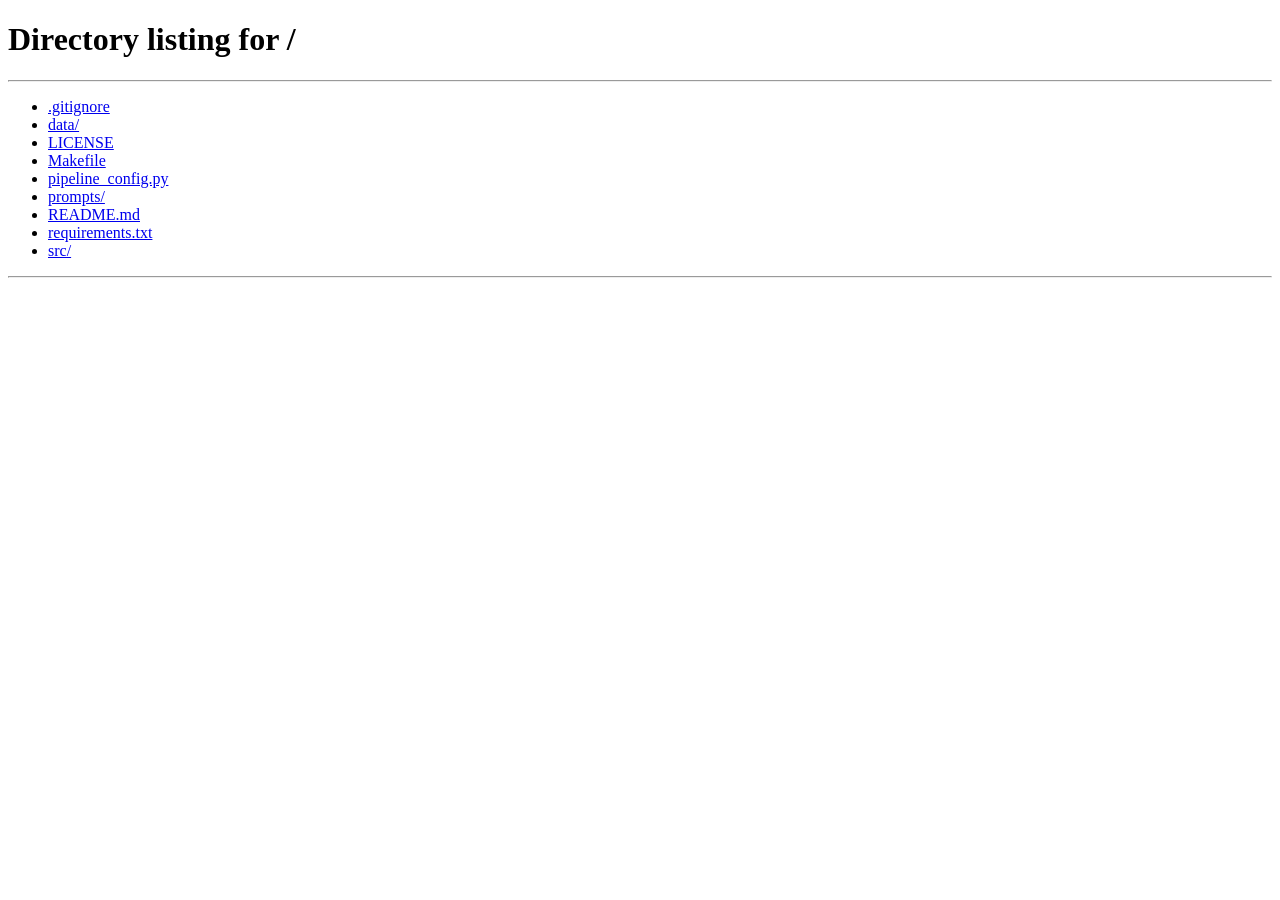
<file: src/website/constraint_viewer/src/json.html>
<!DOCTYPE html>
<html lang="en">
<head>
  <meta charset="UTF-8">
  <meta http-equiv="refresh" content="0; url=/#upload">
  <title>Constraint Viewer — Redirect</title>
  <script>location.replace("/#upload");</script>
</head>
<body>
  <p><a href="/#upload">Opening Upload JSON…</a></p>
</body>
</html>
</file>
